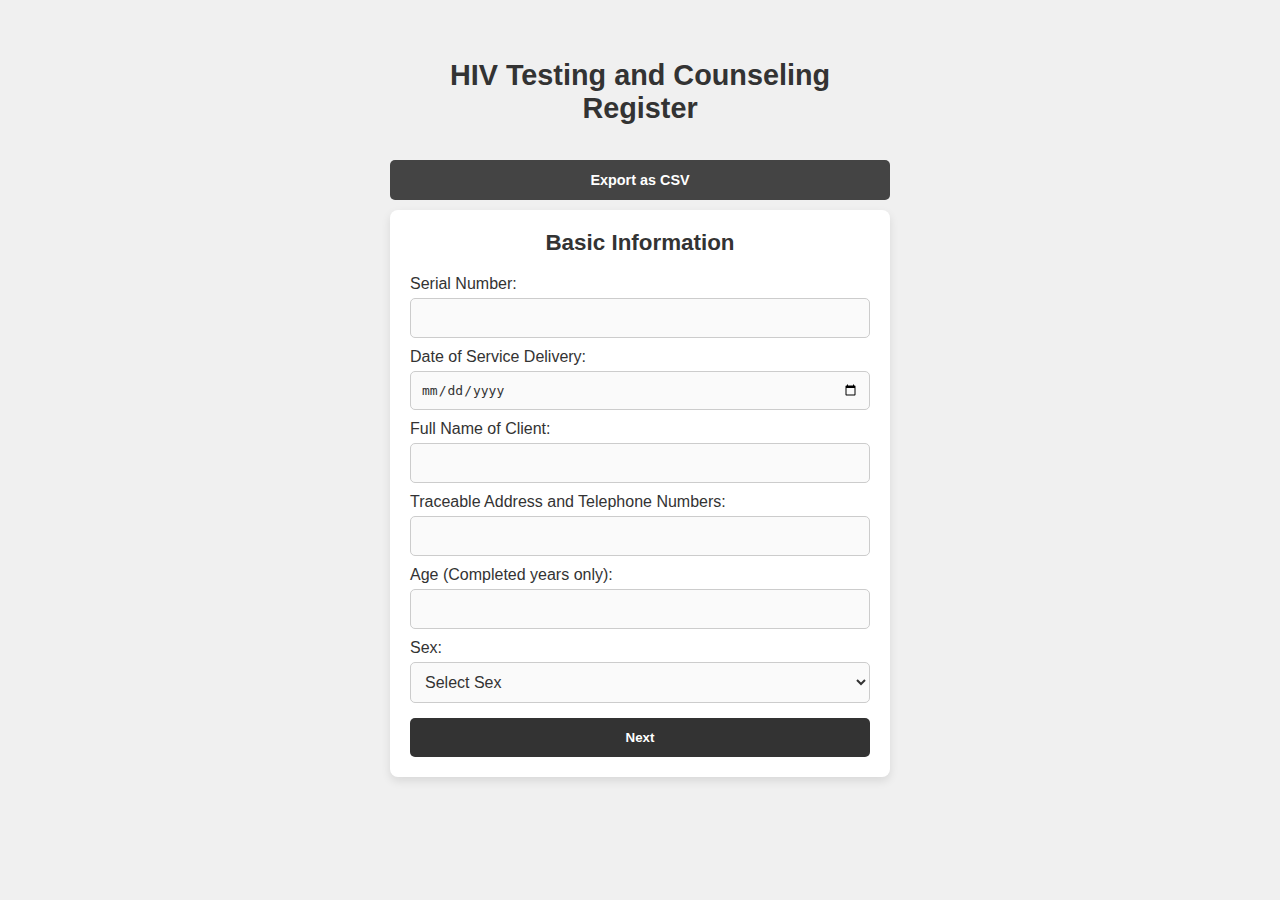
<file: index.html>
<!DOCTYPE html>
<html lang="en">
<head>
    <script>
        if ("serviceWorker" in navigator) {
            navigator.serviceWorker.register("/service-worker.js")
                .then(registration => {
                    console.log("Service Worker registered with scope:", registration.scope);
                })
                .catch(error => {
                    console.log("Service Worker registration failed:", error);
                });
        }
    </script>
    
    <meta charset="UTF-8">
    <meta name="viewport" content="width=device-width, initial-scale=1.0">
    <title>HIV Testing Register</title>
    <link rel="stylesheet" href="styles.css">
    <link rel="manifest" href="manifest.json">
</head>
<body>
    <div class="container">
        <h1>HIV Testing and Counseling Register</h1>

        <!-- Export Button at the Top -->
        <button id="export-btn" type="button" onclick="exportCSV()">Export as CSV</button>

        <!-- Block 1: Basic Info -->
        <div class="section" id="block-1">
            <h2>Basic Information</h2>

            <label for="serial-number">Serial Number:</label>
            <input type="number" id="serial-number" min="1" step="1" required>

            <label for="date-of-service">Date of Service Delivery:</label>
            <input type="date" id="date-of-service" max="" required>

            <label for="client-name">Full Name of Client:</label>
            <input type="text" id="client-name" required>

            <label for="address">Traceable Address and Telephone Numbers:</label>
            <input type="text" id="address" required>

            <label for="age">Age (Completed years only):</label>
            <input type="number" id="age" min="1" max="150" step="1" required>

            <label for="sex">Sex:</label>
            <select id="sex" required>
                <option value="" disabled selected>Select Sex</option>
                <option value="M">M</option>
                <option value="F">F</option>
            </select>

            <button type="button" onclick="nextSection('block-2')">Next</button>
        </div>

        <!-- Block 2: Testing Information -->
        <div class="section" id="block-2" style="display: none;">
            <h2>Testing Information</h2>

            <label for="pre-test-info">Pre-Test Information:</label>
            <select id="pre-test-info" required>
                <option value="" disabled selected>Select Pre-Test Info</option>
                <option value="Yes">Yes</option>
                <option value="No">No</option>
            </select>

            <label for="testing-point">Testing Point:</label>
            <select id="testing-point" required>
                <option value="" disabled selected>Select Testing Point</option>
                <option value="OPD">OPD</option>
                <option value="IPD">IPD</option>
                <option value="CWC">CWC</option>
                <option value="FP">FP</option>
                <option value="ANC">ANC</option>
                <option value="Emergency">Emergency</option>
                <option value="SNS">SNS</option>
                <option value="TB Clinic">TB Clinic</option>
                <option value="VCT">VCT</option>
                <option value="STI">STI</option>
                <option value="Nutrition">Nutrition</option>
                <option value="Others">Others</option>
            </select>

            <label for="type-of-client">Type of Client:</label>
            <select id="type-of-client" required>
                <option value="" disabled selected>Select Type of Client</option>
                <option value="CIC">Child of an index client (CIC)</option>
                <option value="PIC">Partner of an index client (PIC)</option>
                <option value="STI">STI client</option>
                <option value="HR">High-risk clients (MSM, FSW, Men in Uniform, Long-distance drivers)</option>
                <option value="TB">TB patients</option>
                <option value="DT">Diagnostic testing</option>
                <option value="OT">Other populations</option>
            </select>

            <label for="first-response">First Response:</label>
            <select id="first-response" required>
                <option value="" disabled selected>Select First Response</option>
                <option value="RI">RI</option>
                <option value="RII">RII</option>
                <option value="RI&RII">RI & RII</option>
                <option value="Non-Reactive">Non-Reactive</option>
            </select>

            <div id="oraquick-sd-section" style="display: none;">
                <label for="oraquick">Oraquick:</label>
                <select id="oraquick">
                    <option value="" disabled selected>Select Oraquick Result</option>
                    <option value="Reactive">Reactive</option>
                    <option value="Non-Reactive">Non-Reactive</option>
                </select>

                <label for="sd-bioline">SD Bioline:</label>
                <select id="sd-bioline">
                    <option value="" disabled selected>Select SD Bioline Result</option>
                    <option value="HIV 1">HIV 1</option>
                    <option value="HIV 2">HIV 2</option>
                    <option value="HIV 1&2">HIV 1&2</option>
                    <option value="Non-Reactive">Non-Reactive</option>
                </select>
            </div>

            <label for="final-test-result">Final Test Result:</label>
            <select id="final-test-result" required>
                <option value="" disabled selected>Select Final Test Result</option>
                <option value="New Positive">New Positive</option>
                <option value="Known Positive">Known Positive</option>
                <option value="Known Negative">Known Negative</option>
                <option value="Inconclusive">Inconclusive</option>
                <option value="New Negative">New Negative</option>
            </select>

            <label for="post-test-counseling">Post Test Counseling:</label>
            <select id="post-test-counseling" required>
                <option value="" disabled selected>Select Counseling Status</option>
                <option value="Yes">Yes</option>
                <option value="No">No</option>
            </select>

            <button type="button" onclick="previousSection('block-1')">Previous</button>
            <button type="button" onclick="nextSection('block-3')">Next</button>
        </div>

        <!-- Block 3: Linkage Section -->
        <div class="section" id="block-3" style="display: none;">
            <h2>Linkage</h2>

            <label for="linked-to-care">Linked to HIV Care:</label>
            <select id="linked-to-care">
                <option value="" disabled selected>Select Linked Status</option>
                <option value="No">No</option>
                <option value="Yes">Yes</option>
            </select>

            <label for="folder-number">Folder Number (if linked):</label>
            <input type="text" id="folder-number">

            <button type="button" onclick="previousSection('block-2')">Previous</button>
            <button type="button" onclick="nextSection('block-4')">Next</button>
        </div>

        <!-- Block 4: Comments Section -->
        <div class="section" id="block-4" style="display: none;">
            <h2>Comments</h2>
            <textarea id="comments" required></textarea>

            <button type="button" onclick="previousSection('block-3')">Previous</button>
            <button id="submit-btn" type="button">Save Entry</button>
            <!-- Duplicate Export Button for Final Page -->
            <button id="export-btn" type="button" onclick="exportCSV()">Export as CSV</button>
        </div>
    </div>

    <script src="app.js"></script>
</body>
</html>
</file>
<file: styles.css>
/* Reset body style */
body {
    font-family: Arial, sans-serif;
    margin: 0;
    padding: 0;
    display: flex;
    justify-content: center;
    align-items: flex-start;
    min-height: 100vh;
    background-color: #f0f0f0; /* Light grey background */
    color: #333; /* Dark grey text for readability */
}

/* Centered container with padding and responsive design */
.container {
    width: 90%;
    max-width: 500px;
    padding: 20px;
    margin-top: 20px;
}

/* Elevated block style for each section */
.section {
    background-color: #fff;
    border-radius: 8px;
    padding: 20px;
    box-shadow: 0px 4px 10px rgba(0, 0, 0, 0.1);
    margin-bottom: 20px;
}

/* Label styling */
label {
    display: block;
    margin-top: 10px;
    font-weight: normal; /* Regular font weight for minimalist look */
}

/* Input, select, textarea, and button styling */
input, select, textarea, button {
    width: 100%;
    padding: 10px;
    margin-top: 5px;
    border-radius: 5px;
    border: 1px solid #ccc;
    box-sizing: border-box;
    background-color: #fafafa; /* Light background for inputs */
    color: #333;
}

/* Input and select with a larger font for better readability */
input, select, textarea {
    font-size: 1em;
}

/* Textarea styling for comments */
textarea {
    resize: vertical;
    min-height: 100px;
}

/* Section visibility control */
.section {
    display: none; /* Hide all sections by default */
}

/* Show the first section (Testing Section) by default */
#block-1 {
    display: block;
}

/* Button styling for a minimalist look */
button {
    background-color: #333; /* Dark grey button */
    color: #fff; /* White text */
    font-weight: bold;
    cursor: pointer;
    border: none;
    transition: background-color 0.3s, transform 0.1s;
    margin-top: 10px;
    padding: 10px;
}

/* Button hover and active effects */
button:hover {
    background-color: #555; /* Slightly lighter grey on hover */
}

button:active {
    transform: scale(0.98); /* Subtle shrink effect on click */
}

/* Navigation button styling */
button[type="button"] {
    margin-top: 15px;
    padding: 12px;
}

/* Export button styling to make it stand out */
#export-btn {
    background-color: #444;
    color: #fff;
    font-size: 0.9em;
    margin-bottom: 10px;
}

/* Larger font for headings */
h1 {
    font-size: 1.8em;
    margin-bottom: 20px;
    text-align: center;
    color: #333;
}

h2 {
    font-size: 1.4em;
    margin-top: 0;
    color: #333;
    text-align: center;
}

/* Responsive styling for mobile devices */
@media (max-width: 600px) {
    .container {
        padding: 15px;
    }

    input, select, textarea, button {
        font-size: 1em;
        padding: 8px;
    }

    h1 {
        font-size: 1.6em;
    }

    h2 {
        font-size: 1.2em;
    }
}
</file>
